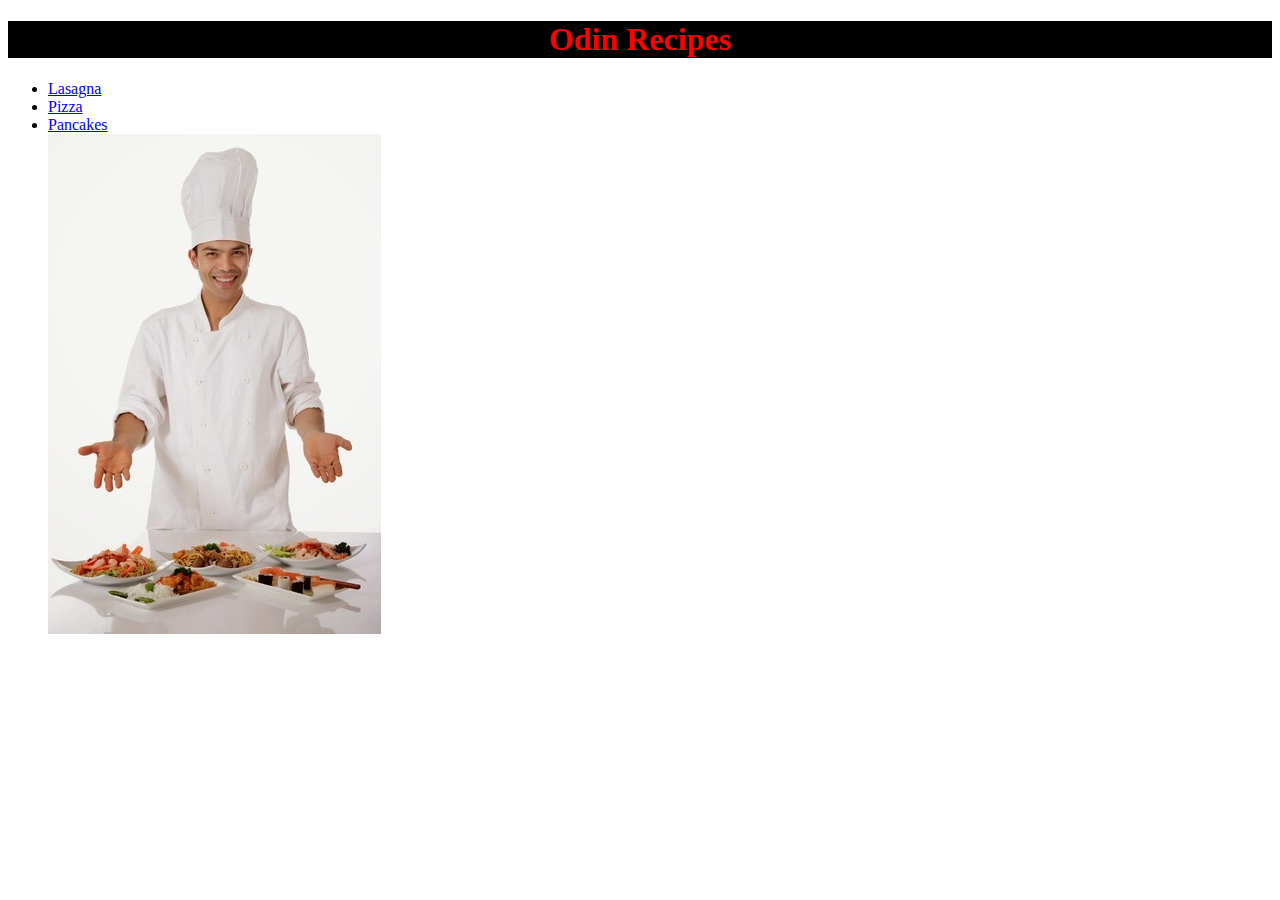
<file: index.html>
<!DOCTYPE html>
<html>
    <head>
        <title>Odin Recipes</title>
        <meta charset="UTF-8">
        <link rel="stylesheet" href="styles.css">
    </head>
    <body>
        <h1>Odin Recipes</h1>
    <ul>
        <li><a href="recipes/lasagna.html">Lasagna</a></li>
        <li><a href="recipes/pizza.html">Pizza</a></li>
        <li><a href="recipes/pancakes.html">Pancakes</a></li>
        
        <img src="./images/cook.jpg" alt="Image of a cook">
    </ul>
    </body>
</html>
</file>
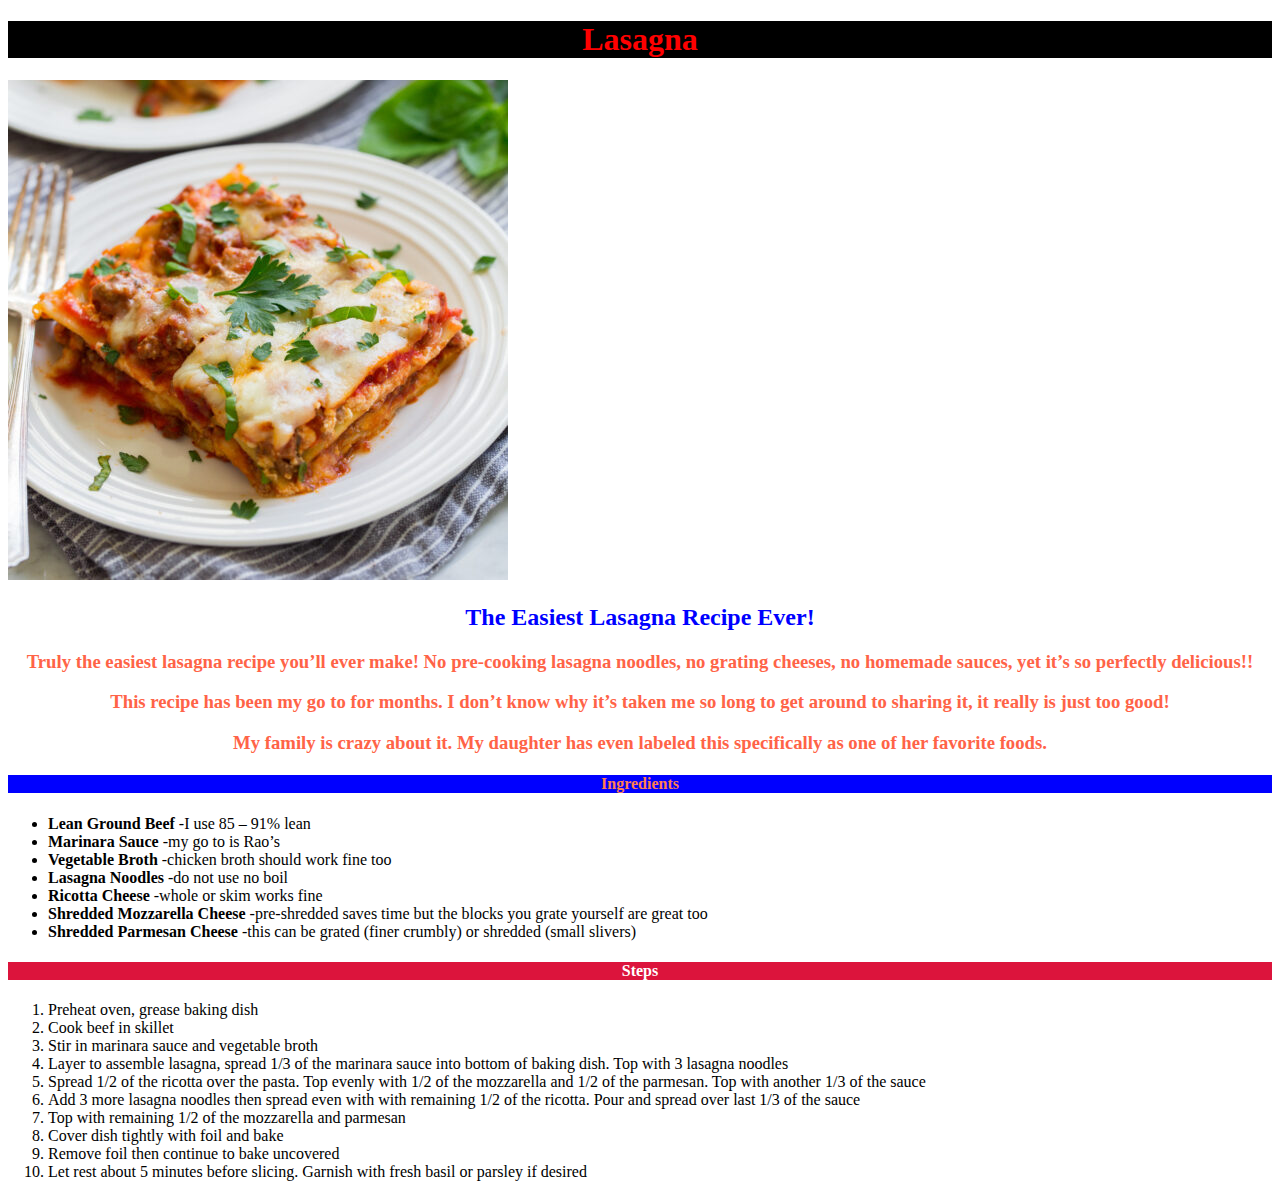
<file: recipes/lasagna.html>
<!DOCTYPE html>
<html>
    <head>
        <title>Lasagna</title>
        <meta charset="UTF-8">
        <link rel="stylesheet" href="../styles.css">
    </head>
    <body>
        <h1>Lasagna</h1>

        <img src="../images/lasagna.jpg" alt="Image of a tasty lasagna">
        <h2>The Easiest Lasagna Recipe Ever!</h2>
        <h3>Truly the easiest lasagna recipe you’ll ever make! No pre-cooking lasagna noodles, no grating cheeses, no homemade sauces, yet it’s so perfectly delicious!!</h3>
        <h3><p>This recipe has been my go to for months. I don’t know why it’s taken me so long to get around to sharing it, it really is just too good!</p></h3>
        <h3><p>My family is crazy about it. My daughter has even labeled this specifically as one of her favorite foods.</p></h3>
        <h4 class="ingredients">Ingredients</h4>
        <ul>
            <li><strong>Lean Ground Beef</strong> -I use 85 – 91% lean</li>
            <li><strong>Marinara Sauce</strong> -my go to is Rao’s </li>
            <li><strong>Vegetable Broth</strong> -chicken broth should work fine too</li>
            <li><strong>Lasagna Noodles</strong> -do not use no boil</li>
            <li><strong>Ricotta Cheese</strong> -whole or skim works fine</li>
            <li><strong>Shredded Mozzarella Cheese</strong> -pre-shredded saves time but the blocks you grate yourself are great too</li>
            <li><strong>Shredded Parmesan Cheese</strong> -this can be grated (finer crumbly) or shredded (small slivers)</li>
        </ul>
        <h4 class="steps">Steps</h4>
        <ol>
            <li>Preheat oven, grease baking dish</li>
            <li>Cook beef in skillet</li>
            <li>Stir in marinara sauce and vegetable broth</li>
            <li>Layer to assemble lasagna, spread 1/3 of the marinara sauce into bottom of baking dish. Top with 3 lasagna noodles</li>
            <li>Spread 1/2 of the ricotta over the pasta. Top evenly with 1/2 of the mozzarella and 1/2 of the parmesan. Top with another 1/3 of the sauce</li>
            <li>Add 3 more lasagna noodles then spread even with with remaining 1/2 of the ricotta. Pour and spread over last 1/3 of the sauce</li>
            <li>Top with remaining 1/2 of the mozzarella and parmesan</li>
            <li>Cover dish tightly with foil and bake</li>
            <li>Remove foil then continue to bake uncovered</li>
            <li>Let rest about 5 minutes before slicing. Garnish with fresh basil or parsley if desired</li>
        </ol>
    </body>
</html>
</file>
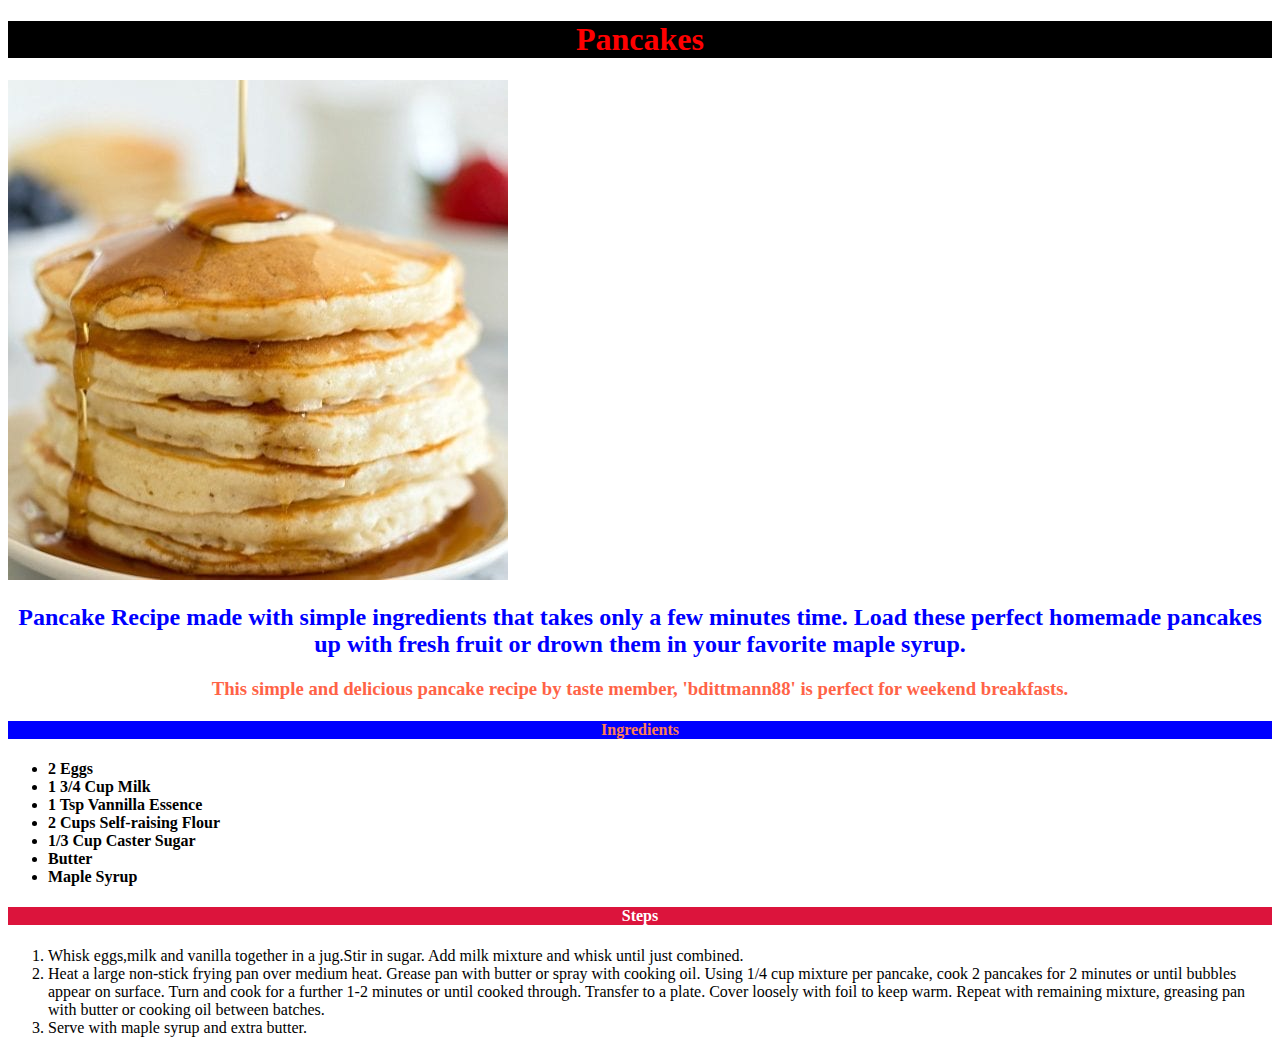
<file: recipes/pancakes.html>
<!DOCTYPE html>
<html>
    <head>
        <title>Pancakes</title>
        <meta charset="UTF-8">
        <link rel="stylesheet" href="../styles.css">
    </head>
    <body>
        <h1>Pancakes</h1>
        <img src="../images/pancake.jpg" alt="Image of a tasty pancake">
        <h2>Pancake Recipe made with simple ingredients that takes only a few minutes time.  Load these perfect homemade pancakes up with fresh fruit or drown them in your favorite maple syrup.</h2>
        <h3>This simple and delicious pancake recipe by taste member, 'bdittmann88' is perfect for weekend breakfasts.</h3>
        <h4 class="ingredients">Ingredients</h4>
        <ul>
            <li><strong>2 Eggs</strong></li>
            <li><strong>1 3/4 Cup Milk</strong></li>
            <li><strong>1 Tsp Vannilla Essence</strong></li>
            <li><strong>2 Cups Self-raising Flour</strong></li>
            <li><strong>1/3 Cup Caster Sugar</strong></li>
            <li><strong>Butter</strong></li>
            <li><strong>Maple Syrup</strong></li>
        </ul>
        <h4 class="steps">Steps</h4>
        <ol>
            <li>Whisk eggs,milk and vanilla together in a jug.Stir in sugar. Add milk mixture and whisk until just combined.</li>
            <li>Heat a large non-stick frying pan over medium heat. Grease pan with butter or spray with cooking oil. Using 1/4 cup mixture per pancake, cook 2 pancakes for 2 minutes or until bubbles appear on surface. Turn and cook for a further 1-2 minutes or until cooked through. Transfer to a plate. Cover loosely with foil to keep warm. Repeat with remaining mixture, greasing pan with butter or cooking oil between batches. </li>  
            <li>Serve with maple syrup and extra butter. </li>  
        </ol>
    </body>
</html>
</file>
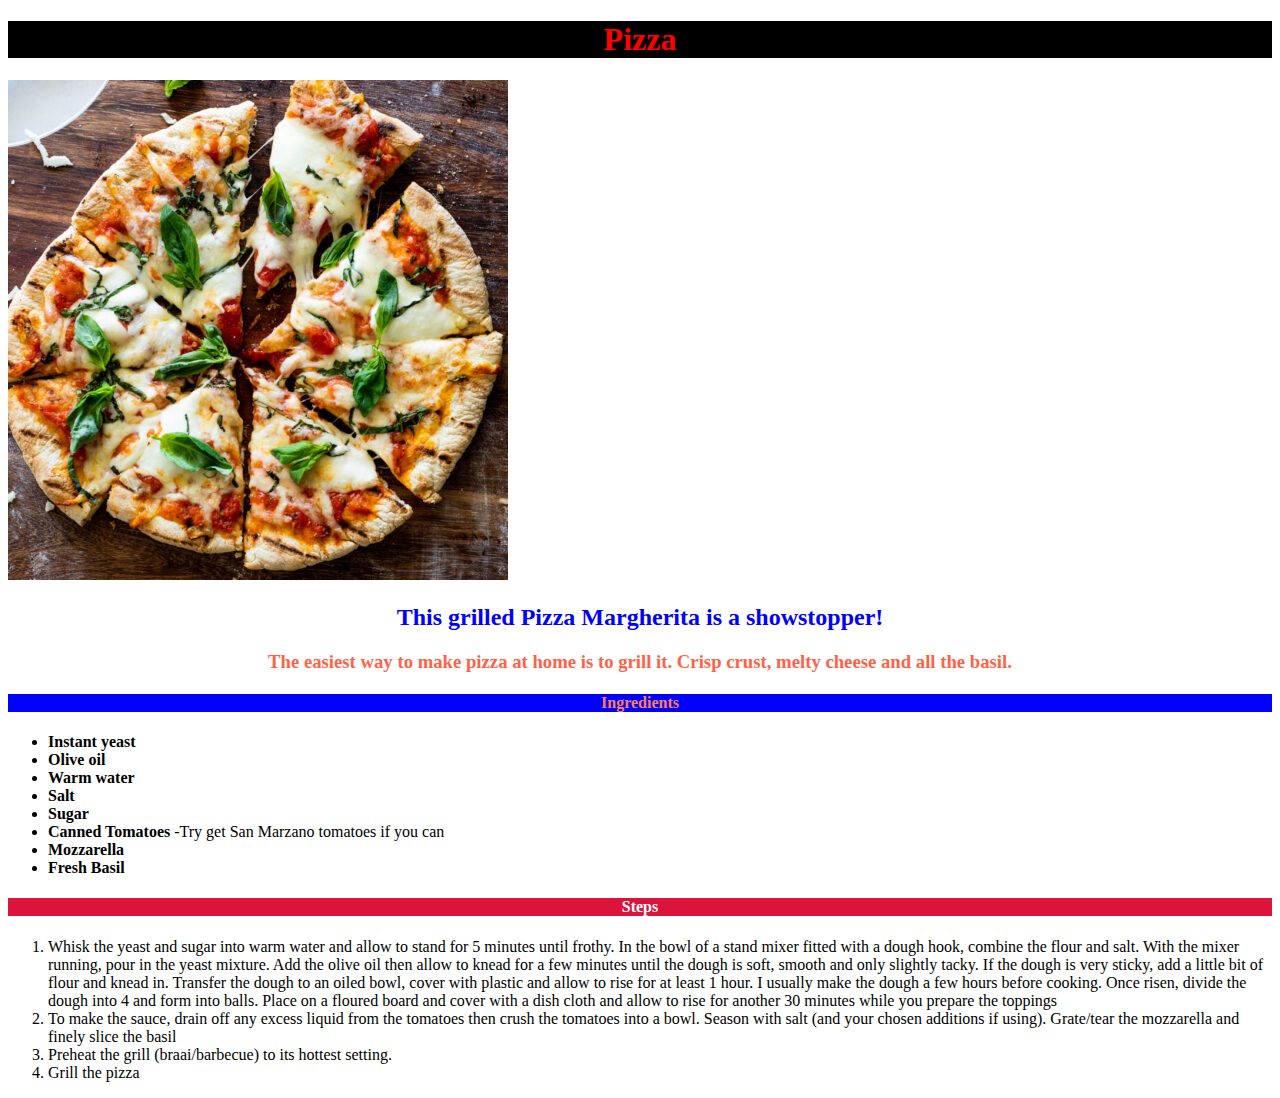
<file: recipes/pizza.html>
<!DOCTYPE html>
<html>
    <head>
        <title>Pizza</title>
        <meta charset="UTF-8">
        <link rel="stylesheet" href="../styles.css">
    </head>
    <body>
        <h1>Pizza</h1>
        <img src="../images/pizza.jpg" alt="Image of a tasty pizza">
        <h2>This grilled Pizza Margherita is a showstopper!</h2>
        <h3>The easiest way to make pizza at home is to grill it. Crisp crust, melty cheese and all the basil.</h3>
        <h4 class="ingredients">Ingredients</h4>
        <ul>
            <li><strong>Instant yeast</strong></li>
            <li><strong>Olive oil</strong></li>
            <li><strong>Warm water</strong></li>
            <li><strong>Salt</strong></li>
            <li><strong>Sugar</strong></li>
            <li><strong>Canned Tomatoes</strong> -Try get San Marzano tomatoes if you can</li>
            <li><strong>Mozzarella</strong></li>
            <li><strong>Fresh Basil</strong></li>
        </ul>
        <h4 class="steps">Steps</h4>
        <ol>
            <li>Whisk the yeast and sugar into warm water and allow to stand for 5 minutes until frothy. In the bowl of a stand mixer fitted with a dough hook, combine the flour and salt. With the mixer running, pour in the yeast mixture. Add the olive oil then allow to knead for a few minutes until the dough is soft, smooth and only slightly tacky. If the dough is very sticky, add a little bit of flour and knead in. Transfer the dough to an oiled bowl, cover with plastic and allow to rise for at least 1 hour. I usually make the dough a few hours before cooking. Once risen, divide the dough into 4 and form into balls. Place on a floured board and cover with a dish cloth and allow to rise for another 30 minutes while you prepare the toppings</li>
            <li>To make the sauce, drain off any excess liquid from the tomatoes then crush the tomatoes into a bowl. Season with salt (and your chosen additions if using). Grate/tear the mozzarella and finely slice the basil</li>
            <li>Preheat the grill (braai/barbecue) to its hottest setting.</li>
            <li>Grill the pizza</li>
        </ol>
    </body>
</html>
</file>
<file: styles.css>
h1 {
    color: red;
    background-color: black;
    text-align: center;
    font-weight: bold;
}

h2 {
    color: blue;
    text-align: center
}

.steps {
    background-color: crimson;
    color: white;
    text-align: center;
}

h3 {
    color: tomato;
    text-align: center;
}

.ingredients {
    background-color: blue;
    color: coral;
    text-align: center;
}
</file>
